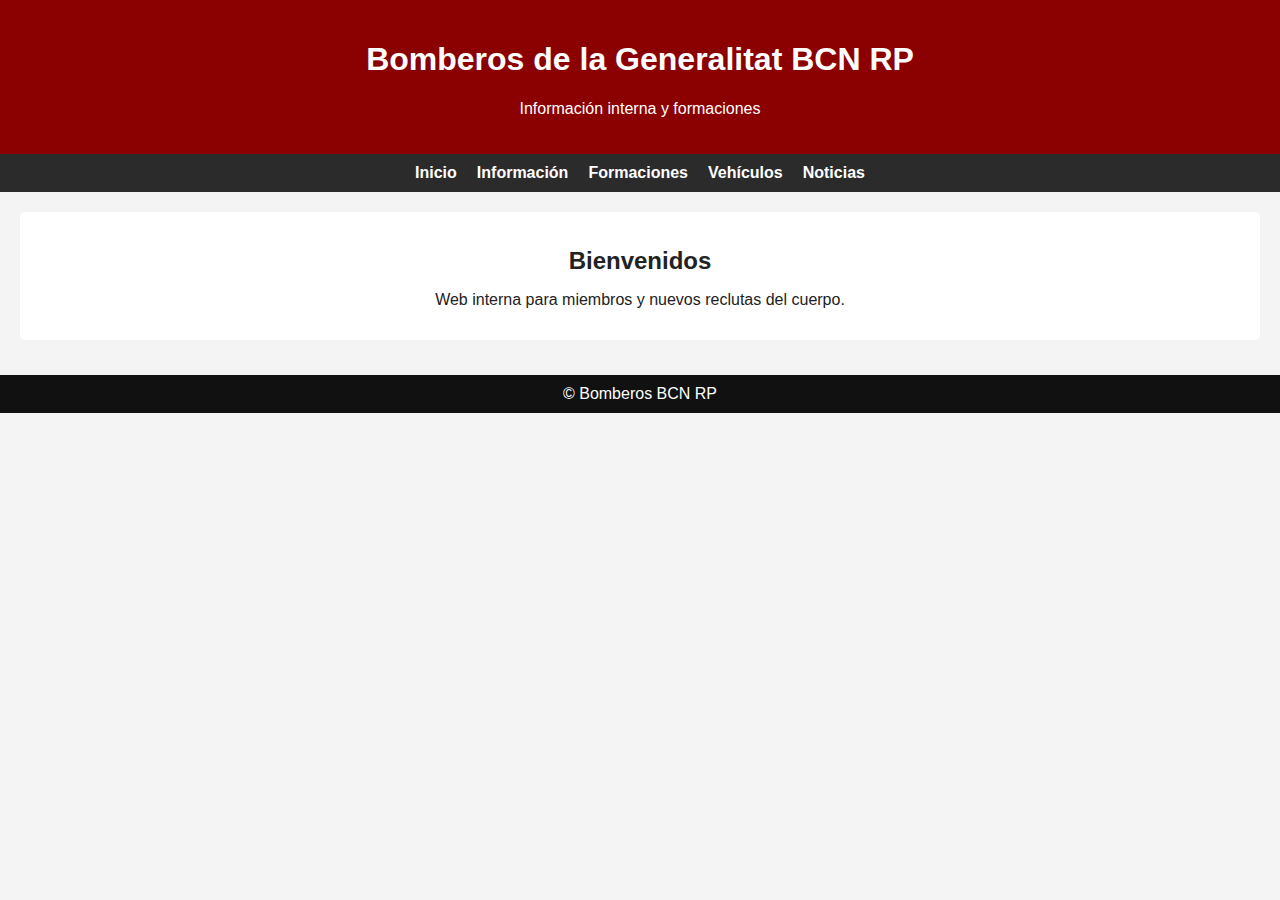
<file: index.html>
<!DOCTYPE html>
<html lang="es">
<head>
  <meta charset="UTF-8">
  <title>Bomberos BCN RP</title>
  <link rel="stylesheet" href="css/style.css">
</head>
<body>

<header>
  <h1>Bomberos de la Generalitat BCN RP</h1>
  <p>Información interna y formaciones</p>
</header>

<nav>
  <a href="index.html">Inicio</a>
  <a href="info.html">Información</a>
  <a href="formaciones.html">Formaciones</a>
  <a href="vehiculos.html">Vehículos</a>
  <a href="noticias.html">Noticias</a>
</nav>

<main>
  <div class="card">
    <h2>Bienvenidos</h2>
    <p>Web interna para miembros y nuevos reclutas del cuerpo.</p>
  </div>
</main>

<footer>
  © Bomberos BCN RP
</footer>

</body>
</html>
</file>
<file: css/style.css>
* {
  box-sizing: border-box;
}

body {
  margin: 0;
  font-family: Arial, sans-serif;
  background: #f4f4f4;
  color: #222;
}

header {
  background: #8b0000;
  color: white;
  padding: 20px;
  text-align: center;
}

nav {
  background: #2b2b2b;
  display: flex;
  justify-content: center;
  gap: 20px;
  padding: 10px;
}

nav a {
  color: white;
  text-decoration: none;
  font-weight: bold;
}

nav a:hover {
  color: #ffb3b3;
}

main {
  padding: 20px;
}

.card {
  background: white;
  padding: 15px;
  border-radius: 5px;
  margin-bottom: 15px;
}

footer {
  background: #111;
  color: white;
  text-align: center;
  padding: 10px;
}

.badge {
  display: inline-block;
  background: #8b0000;
  color: white;
  padding: 4px 8px;
  border-radius: 4px;
  font-size: 12px;
  margin-top: 5px;
}

.card h2 {
  margin-bottom: 5px;
}

.card img {
  width: 100%;
  max-width: 400px;
  display: block;
}

.card {
  text-align: center;
}

.card img {
  display: block;
  margin: 10px auto;
  max-width: 400px;
}
</file>
